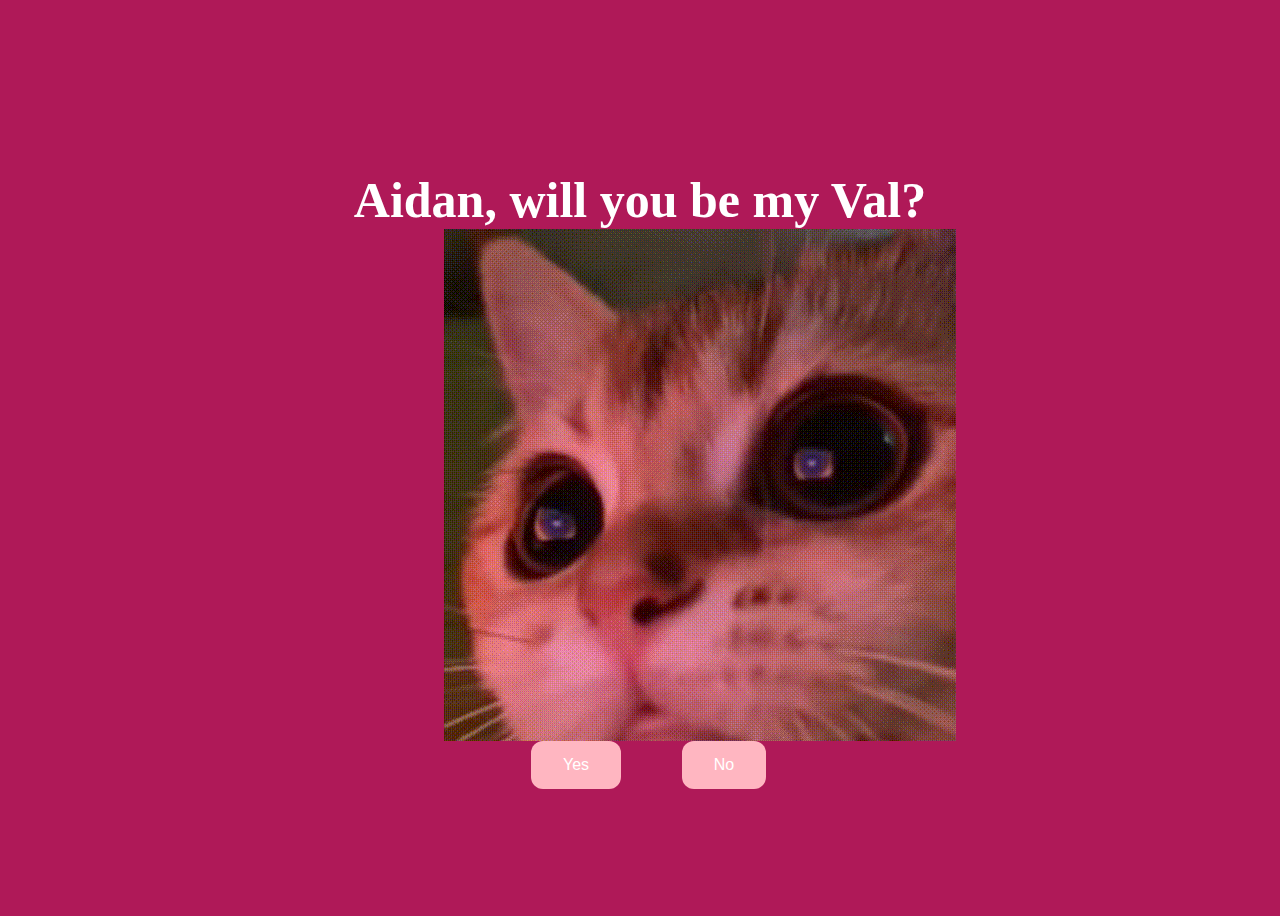
<file: index.html>
<!DOCTYPE html>
<html lang="en">
    <head>
        <link rel="stylesheet" href="./style/css/styles.css">
        
    </head> 
    <body>
        <div class="container">
            <div >
                <h1 class = "header_text">Aidan, will you be my Val?</h1>
            </div>
            <div class="gif_container">
                <img src="./style/images/kitHeart.gif" alt="Cute animated illustration">
            </div>
            <div class = "buttons">
                <button class="btn" id = "yesButton" onclick="nextPage()">Yes</button>
                <button class="btn" id="noButton" onmouseover="moveButton()">No</button>
                <script>
                    function nextPage() {
                        window.location.href = "yes.html";
                    }
                    
                    function moveButton() {
                        var x = Math.random() * (window.innerWidth - document.getElementById('noButton').offsetWidth);
                        var y = Math.random() * (window.innerHeight - document.getElementById('noButton').offsetHeight);
                        document.getElementById('noButton').style.left = `${x}px`;
                        document.getElementById('noButton').style.top = `${y}px`;
                    }
                </script> 
            </div>
        </div>
       
    </body> 
</html>
</file>
<file: style/css/styles.css>
body {
    display: flex;
    justify-content: center;
    align-items: center;
    height: 100vh;
    background-color: #af1958;
}

#noButton {
    position: absolute;
    margin-left: 150px;
    transition: 0.5s;

}

#yesButton {
    position: absolute;
    margin-right: 150px;
   
}

.header_text {
    font-family: 'Nunito';
    font-size: 50px;
    font-weight: bold;
    color: white;
    text-align: center;
    margin-top: 20px;
    margin-bottom: 0px;
}

.buttons {
    display: flex;
    flex-direction: row;
    justify-content: center;
    align-items: center;
    margin-top: 20px;
    margin-left: 20px;
    
}

.btn {
    background-color: #FFB6C1;
    color: white;
    padding: 15px 32px;
    text-align: center;
    display: inline-block;
    font-size: 16px;
    margin: 4px 2px;
    cursor: pointer;
    border: none;
    border-radius: 12px;
    transition: background-color 0.3s ease;
}

.btn:hover {
    background-color: #FAF9F6;
}

.gif_container {
    display: block;
    justify-content: center;
    align-items: center;
    margin-left: 90px;
    width: 100px; 
    height: auto
}
</file>
